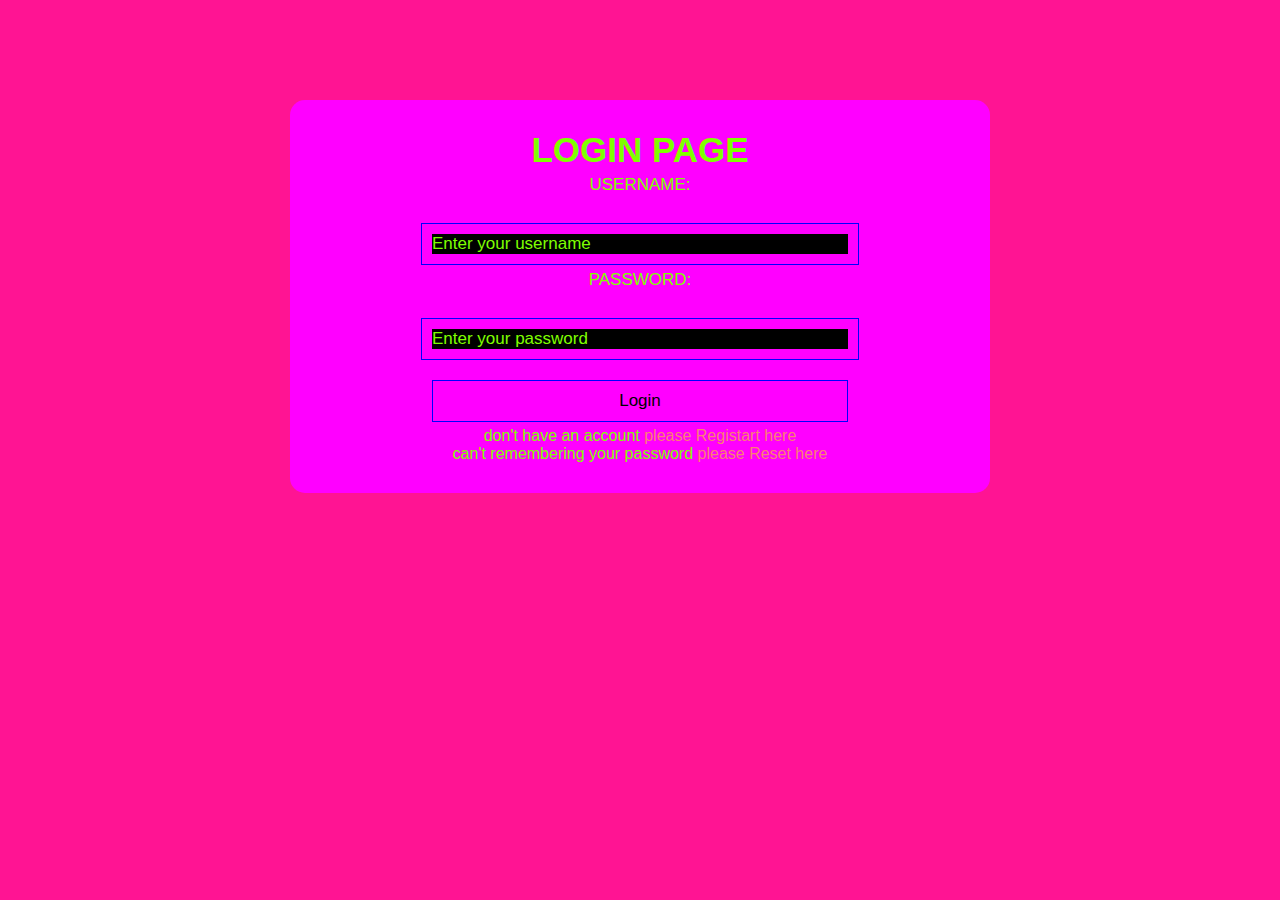
<file: index.html>
<!DOCTYPE html>
<html lang="en">
<head>
    <meta charset="UTF-8">
    <meta http-equiv="X-UA-Compatible" content="IE=edge">
    <meta name="viewport" content="width=device-width, initial-scale=1.0">
    <title>Login Page</title>
   <link rel="stylesheet" href="style.css">
 </head>
 <body>

    <div id="admin-box">
    <h1>Login Page</h1>
       <label for="u.name">username: </label><br>
       <input type="text" id="uname" name="u.nane"  placeholder="Enter your username">
       <label for="pass">password: </label><br>
       <input type="password" password: placeholder="Enter your password">
       <input type="submit" value="Login">
  
       <p> 
        don't have an account
        <a href="registart.html" target="_blank">please Registart here</a>
      </p>
      
      <p>
        can't remembering your password
        <a href="reset.html" target="_blank">please Reset here</a>
      </p>
      </div>
      </form>
 
 </body>
</html>
</file>
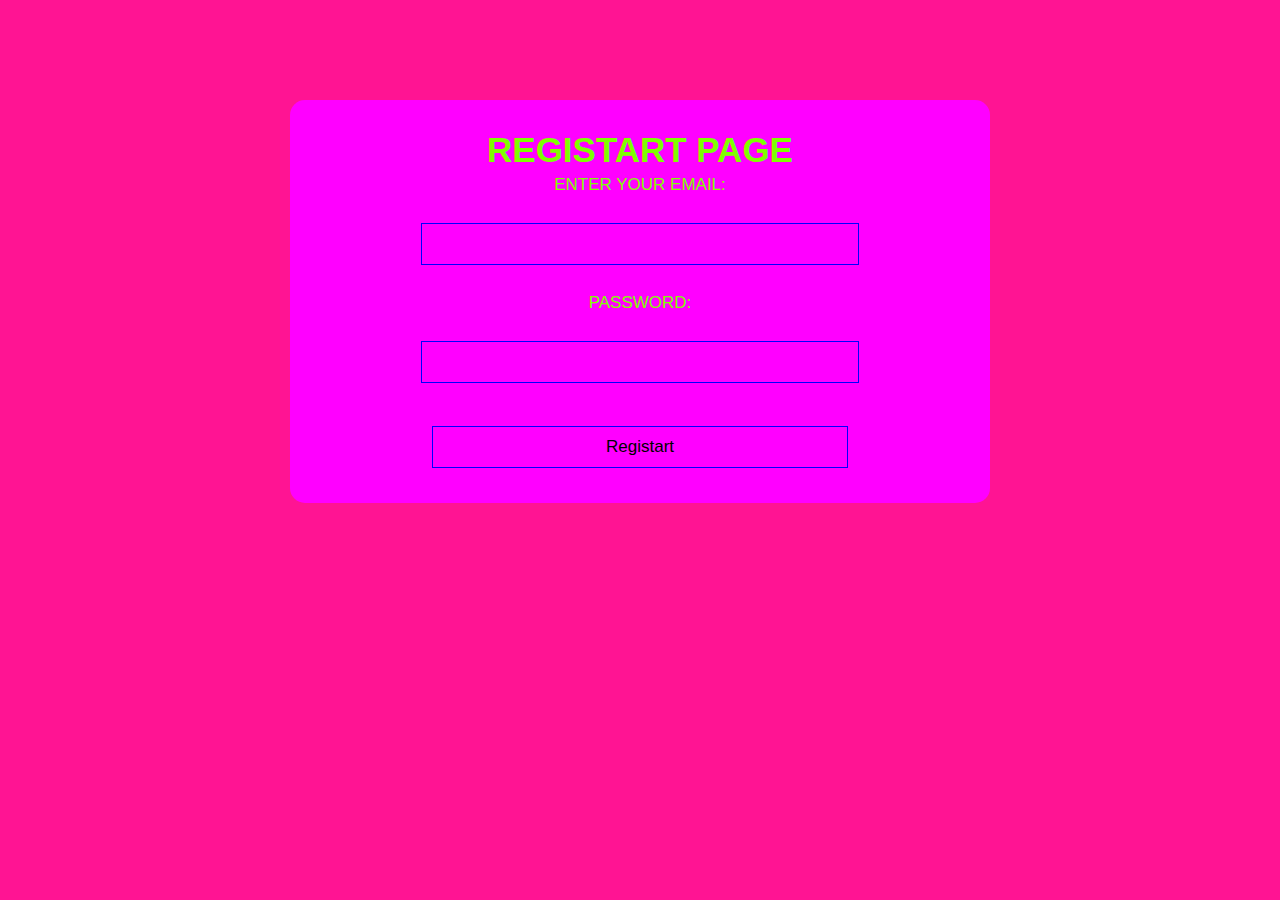
<file: registart.html>
<!DOCTYPE html>
<html lang="en">
<head>
    <meta charset="UTF-8">
    <meta http-equiv="X-UA-Compatible" content="IE=edge">
    <meta name="viewport" content="width=device-width, initial-scale=1.0">
    <title>Document</title>
    <link rel="stylesheet" href="style.css">
</head>
<body>
  <div id="admin-box">
  <h1>Registart Page</h1>
    <form>
        <label for="email">Enter your email: </label><br>
        <input type="text" id="uname" name="u.nane"><br>
        <label for="pass">password: </label><br>
        <input type="password" password><br>
        <input type="submit" value="Registart">
       </form>
  </div>
</body>
</html>
</file>
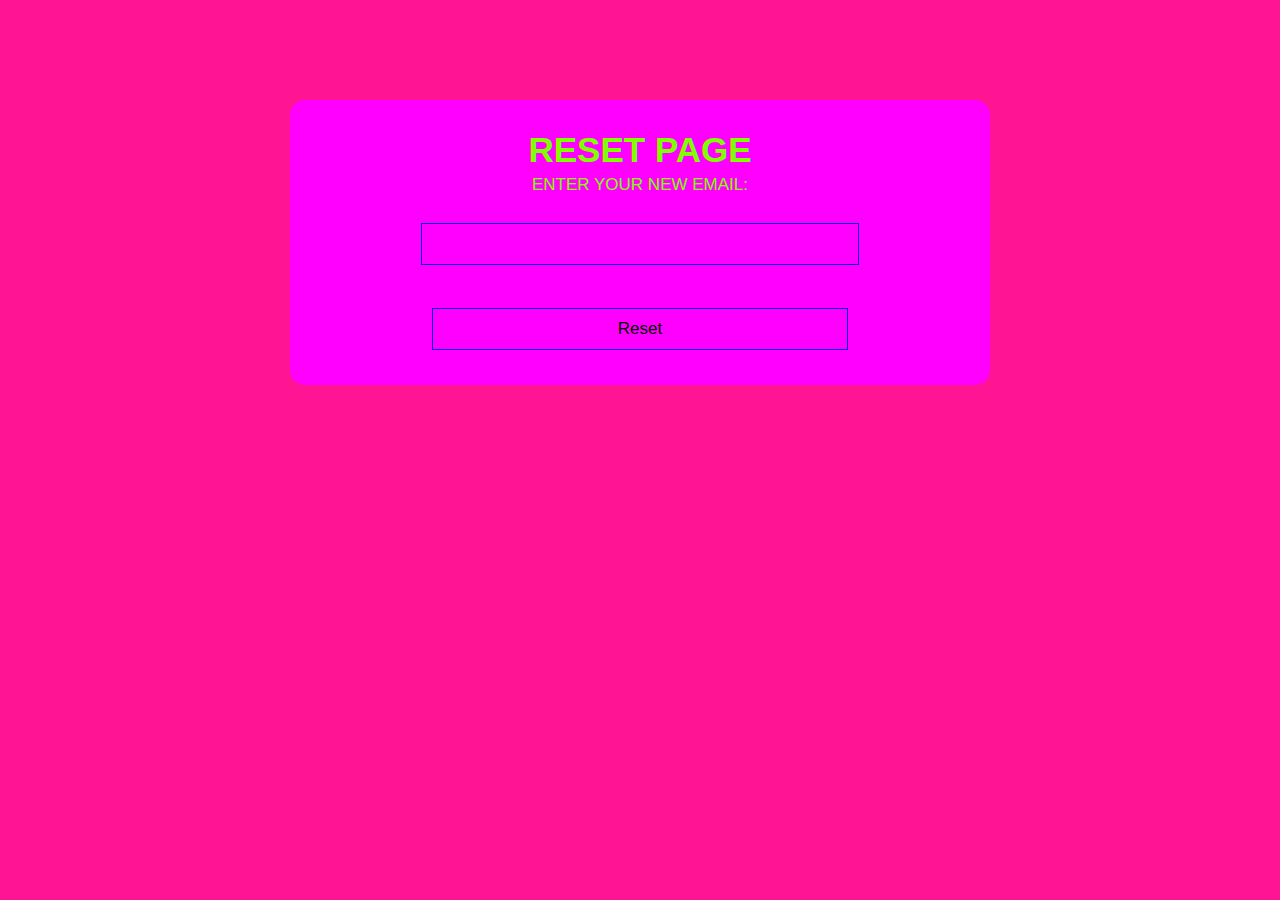
<file: reset.html>
<!DOCTYPE html>
<html lang="en">
<head>
    <meta charset="UTF-8">
    <meta http-equiv="X-UA-Compatible" content="IE=edge">
    <meta name="viewport" content="width=device-width, initial-scale=1.0">
    <title>Reset page</title>
    <link rel="stylesheet" href="style.css">
</head>
<body>
    <div id="admin-box">

     <h1>Reset page</h1>
    <form>
        <label for="email">Enter your  new email: </label><br>
        <input type="text" id="uname" name="u.nane"><br>
        <input type="submit" value="Reset">
    </form>
</div>
</body>
</html>
</file>
<file: style.css>
/* iniversile selector */ 
* {
    margin: 0;
    padding: 0;
    border: 0;
    font-family: 'Franklin Gothic Medium', 'Arial Narrow', Arial, sans-serif;
}
/* name selector */
body {
    background-color: deeppink;
    
}
/* id selector */
#admin-box {
    background-color: fuchsia;
    width: 50%;
margin: 100px auto;
padding: 30px;
border-radius: 15px;
text-align: center;
color: chartreuse;
}
/* descendant selector */
#admin-box h1 {
    font-size: 35px;
    text-transform: uppercase;

}
/* groping selector */
label, 
input {
display: block;
width: 65%;
margin: 5px auto;

}
label {
    font-size: 17px;
    text-transform: uppercase;
}
input {
    padding: 10px;
    background-color: transparent;
    border: 1px solid blue;
    font-size: 17px;
    outline: 0px;
}
/* attribiut selector */
input[type="submit"] {
    margin-top: 20px;
    transition: ease-in-out 0.8s;

}
input[type="submit"]:hover {
    background-color: black;
    color: chartreuse;
}
input::placeholder{
    color: chartreuse;
    background-color: black;
}
p a {
    color: salmon;
    text-decoration: none;
}
</file>
